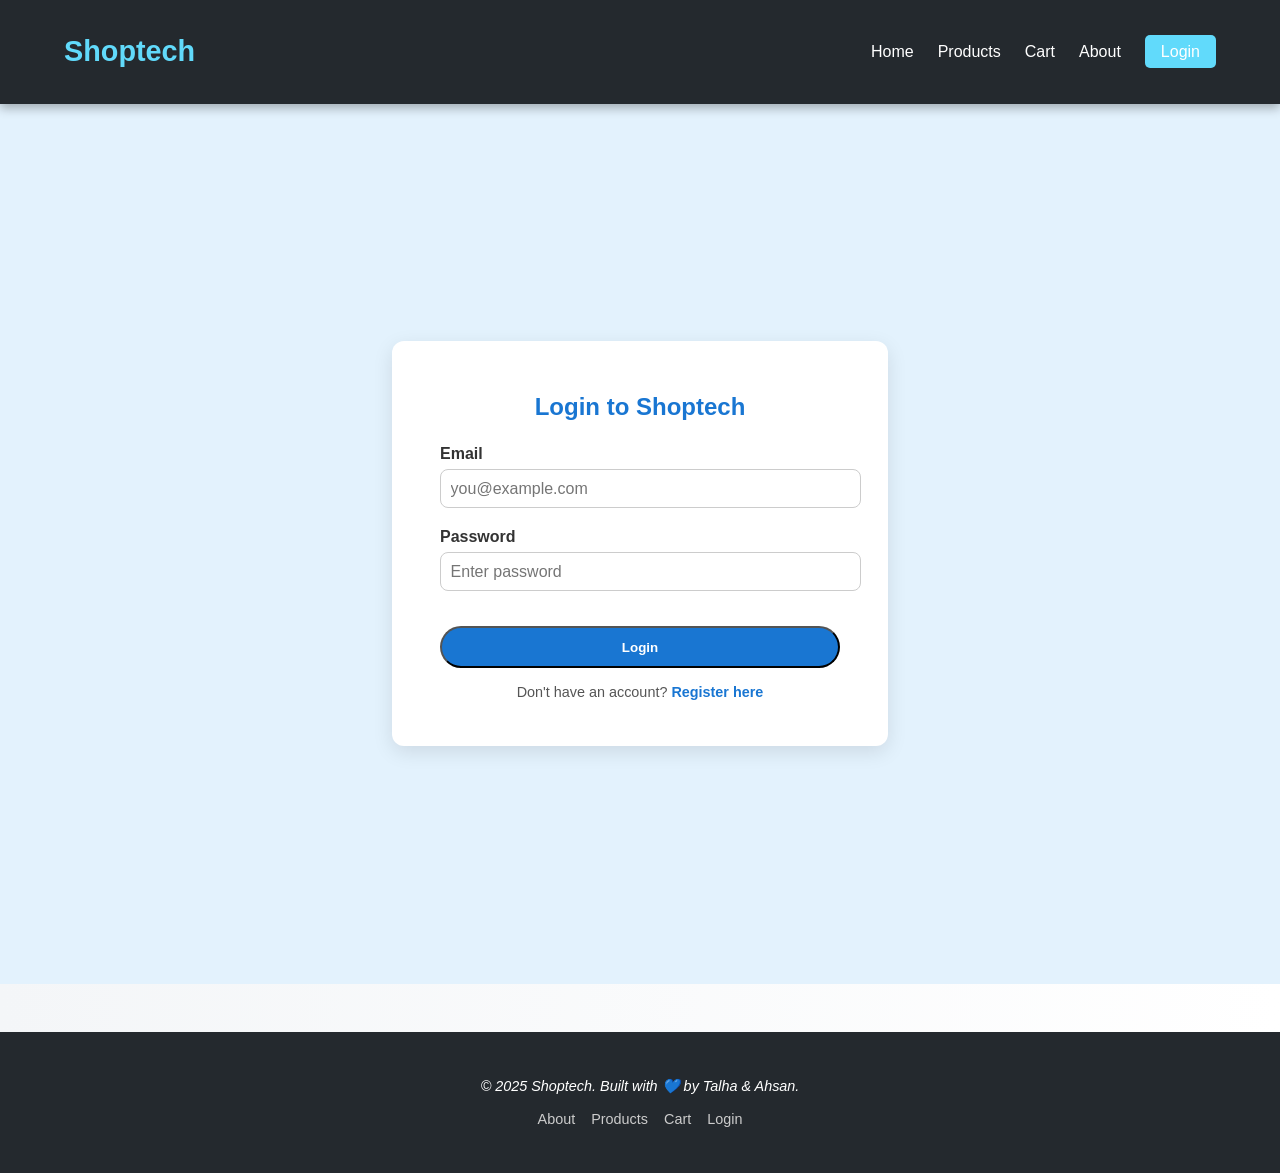
<file: login.html>
<!DOCTYPE html>
<html lang="en">

<head>
  <meta charset="UTF-8" />
  <meta name="viewport" content="width=device-width, initial-scale=1.0" />
  <title>Login - Shoptech</title>
  <link rel="stylesheet" href="stylesheet.css" />
  <link href="https://fonts.googleapis.com/css2?family=Poppins:wght@400;600&display=swap" rel="stylesheet" />
</head>

<body>
  <header>
    <div class="container header-flex">
      <h1 class="logo">Shoptech</h1>
      <nav>
        <ul class="nav-links">
          <li><a href="index.html">Home</a></li>
          <li><a href="product.html">Products</a></li>
          <li><a href="cart.html">Cart</a></li>
          <li><a href="about.html">About</a></li>
          <li><a href="login.html" class="btn login-btn">Login</a></li>
        </ul>
      </nav>
    </div>
  </header>

  <section class="login-section">
    <div class="login-box">
      <h2>Login to Shoptech</h2>
      <form action="#" method="post" class="login-form">
        <div class="input-group">
          <label for="email">Email</label>
          <input type="email" id="email" name="email" required placeholder="you@example.com" />
        </div>
        <div class="input-group">
          <label for="password">Password</label>
          <input type="password" id="password" name="password" required placeholder="Enter password" />
        </div>
        <button type="submit" class="btn primary">Login</button>
        <p class="signup-link">Don't have an account? <a href="#">Register here</a></p>
      </form>
    </div>
  </section>

  <footer>
    <div class="footer-container">
      <p>&copy; 2025 Shoptech. Built with 💙 by Talha & Ahsan.</p>
      <ul class="footer-links">
        <li><a href="about.html">About</a></li>
        <li><a href="product.html">Products</a></li>
        <li><a href="cart.html">Cart</a></li>
        <li><a href="login.html">Login</a></li>
      </ul>
    </div>
  </footer>
</body>

</html>
</file>
<file: stylesheet.css>
/* === Global Styles === */
body {
  margin: 0;
  font-family: 'Rubik', sans-serif;
  background: linear-gradient(to right, #f4f6f8, #ffffff);
  color: #333;
}

/* === Header === */
header {
  background-color: #24292e;
  padding: 1rem 0;
  color: #fff;
  box-shadow: 0 4px 10px rgba(0,0,0,0.3);
  position: sticky;
  top: 0;
  z-index: 999;
  transition: all 0.3s ease-in-out;
}

.container {
  width: 90%;
  max-width: 1200px;
  margin: 0 auto;
  display: flex;
  justify-content: space-between;
  align-items: center;
}

.logo {
  font-size: 1.8rem;
  font-weight: 600;
  color: #61dafb;
  transition: color 0.3s;
}

.logo:hover {
  color: #fff;
}

.nav-links {
  list-style: none;
  display: flex;
  gap: 1.5rem;
}

.nav-links li a {
  color: #fff;
  text-decoration: none;
  font-weight: 500;
  transition: color 0.3s ease;
}

.nav-links li a:hover {
  color: #61dafb;
}

.btn {
  background-color: #61dafb;
  color: #24292e;
  padding: 0.5rem 1rem;
  border-radius: 5px;
  font-weight: bold;
  transition: background 0.3s ease, transform 0.3s ease;
}

.btn:hover {
  background-color: #fff;
  transform: scale(1.05);
}

/* === Hero Section === */
.hero {
  text-align: center;
  padding: 5rem 2rem;
  background: #e3f2fd;
  color: #333;
}

.hero h2 {
  font-size: 2.5rem;
}

.primary {
  display: inline-block;
  background-color: #1976d2;
  color: white;
  padding: 0.7rem 1.5rem;
  margin-top: 1rem;
  border-radius: 30px;
  text-decoration: none;
  transition: background 0.3s ease;
}

.primary:hover {
  background-color: #0d47a1;
}

/* === Products Section === */
.products {
  padding: 2rem;
  background-color: #f9f9f9;
}

.product-grid {
  display: grid;
  grid-template-columns: repeat(auto-fill, minmax(250px, 1fr));
  gap: 2rem;
  margin-top: 2rem;
}

.product-card {
  background-color: #fff;
  border-radius: 12px;
  box-shadow: 0 6px 15px rgba(0,0,0,0.05);
  padding: 1rem;
  text-align: center;
  transition: transform 0.3s ease;
}

.product-card:hover {
  transform: translateY(-5px);
}

.product-card img {
  width: 100%;
  border-radius: 10px;
  margin-bottom: 1rem;
}

.product-card h3 {
  font-size: 1.2rem;
  margin: 0.5rem 0;
}

.product-card p {
  font-size: 1rem;
  color: #1976d2;
}

/* === Login Page === */
.login-section {
  display: flex;
  justify-content: center;
  align-items: center;
  padding: 5rem 2rem;
  background: #e3f2fd;
  min-height: 80vh;
}

.login-box {
  background-color: #ffffff;
  padding: 2rem 3rem;
  border-radius: 12px;
  box-shadow: 0 6px 20px rgba(0, 0, 0, 0.1);
  max-width: 400px;
  width: 100%;
}

.login-box h2 {
  text-align: center;
  margin-bottom: 1.5rem;
  color: #1976d2;
}

.login-form .input-group {
  margin-bottom: 1.2rem;
}

.input-group label {
  display: block;
  margin-bottom: 0.4rem;
  font-weight: 600;
  color: #333;
}

.input-group input {
  width: 100%;
  padding: 0.6rem;
  border: 1px solid #ccc;
  border-radius: 8px;
  font-size: 1rem;
  font-family: 'Rubik', sans-serif;
}

.login-form button {
  width: 100%;
  margin-top: 1rem;
}

.signup-link {
  margin-top: 1rem;
  text-align: center;
  font-size: 0.9rem;
  color: #555;
}

.signup-link a {
  color: #1976d2;
  text-decoration: none;
  font-weight: bold;
}

.signup-link a:hover {
  text-decoration: underline;
}

/* === Footer === */
footer {
  background-color: #24292e;
  color: white;
  text-align: center;
  padding: 2rem 1rem;
  margin-top: 3rem;
  font-size: 0.9rem;
}

footer p {
  margin-bottom: 1rem;
  font-style: italic;
}

.footer-links {
  list-style: none;
  display: flex;
  justify-content: center;
  gap: 1rem;
  margin-top: 1rem;
  padding: 0;
}

.footer-links li a {
  color: #ccc;
  text-decoration: none;
  transition: color 0.3s ease;
}

.footer-links li a:hover {
  color: #61dafb;
}
.not-avi {
  display: none;
  text-align: center;
  margin-top: 2rem;
  font-size: 1.2rem;
  color: #f44336;
  margin: 25px;
}
</file>
